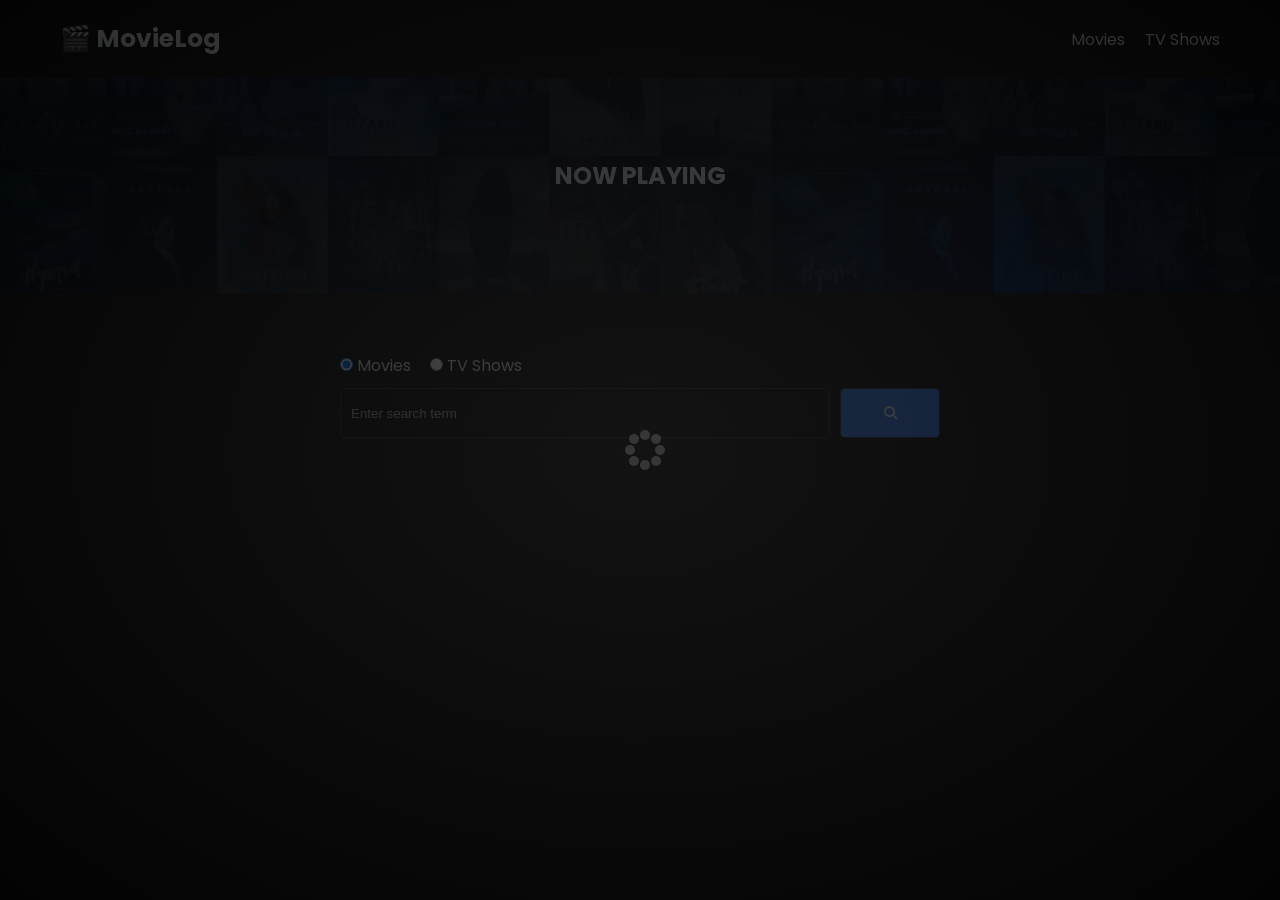
<file: index.html>
<!doctype html>
<html lang="en">
  <head>
    <meta charset="UTF-8" />
    <meta http-equiv="X-UA-Compatible" content="IE=edge" />
    <meta name="viewport" content="width=device-width, initial-scale=1.0" />
    <link rel="preconnect" href="https://fonts.googleapis.com" />
    <link rel="preconnect" href="https://fonts.gstatic.com" crossorigin />
    <link
      href="https://fonts.googleapis.com/css2?family=Poppins:wght@300;400;700&display=swap"
      rel="stylesheet"
    />
    <link rel="stylesheet" href="./lib/swiper.css" />
    <link rel="stylesheet" href="./lib/fontawesome.css" />
    <link rel="stylesheet" href="./css/style.css" />
    <link rel="stylesheet" href="./css/spinner.css" />
    <script src="./lib/swiper.js"></script>
    <script src="./js/script.js" defer></script>
    <title>MovieLog</title>
  </head>
  <body>
    <header class="main-header">
      <div class="container">
        <div class="logo"><a href="./index.html">🎬 MovieLog</a></div>
        <nav>
          <ul>
            <li>
              <a class="nav-link" href="./movies.html">Movies</a>
            </li>
            <li>
              <a class="nav-link" href="./shows.html">TV Shows</a>
            </li>
          </ul>
        </nav>
      </div>
    </header>

    <!-- Now Playing Section -->
    <section class="now-playing">
      <h2>Now Playing</h2>
      <div class="swiper">
        <div class="swiper-wrapper"></div>
      </div>
    </section>

    <!-- Search Movies -->
    <section class="search">
      <div class="container">
        <div id="alert"></div>
        <form action="./search.html" class="search-form">
          <!-- movies and shows radio box -->
          <div class="search-radio">
            <input type="radio" id="movie" name="type" value="movie" checked />
            <label for="movies">Movies</label>
            <input type="radio" id="tv" name="type" value="tv" />
            <label for="shows">TV Shows</label>
          </div>
          <div class="search-flex">
            <input
              type="text"
              name="search-term"
              id="search-term"
              placeholder="Enter search term"
            />
            <button class="btn" type="submit">
              <i class="fas fa-search"></i>
            </button>
          </div>
        </form>
      </div>
    </section>

    <!-- Footer -->
    <footer class="main-footer"></footer>

    <div class="spinner"></div>
  </body>
</html>
</file>
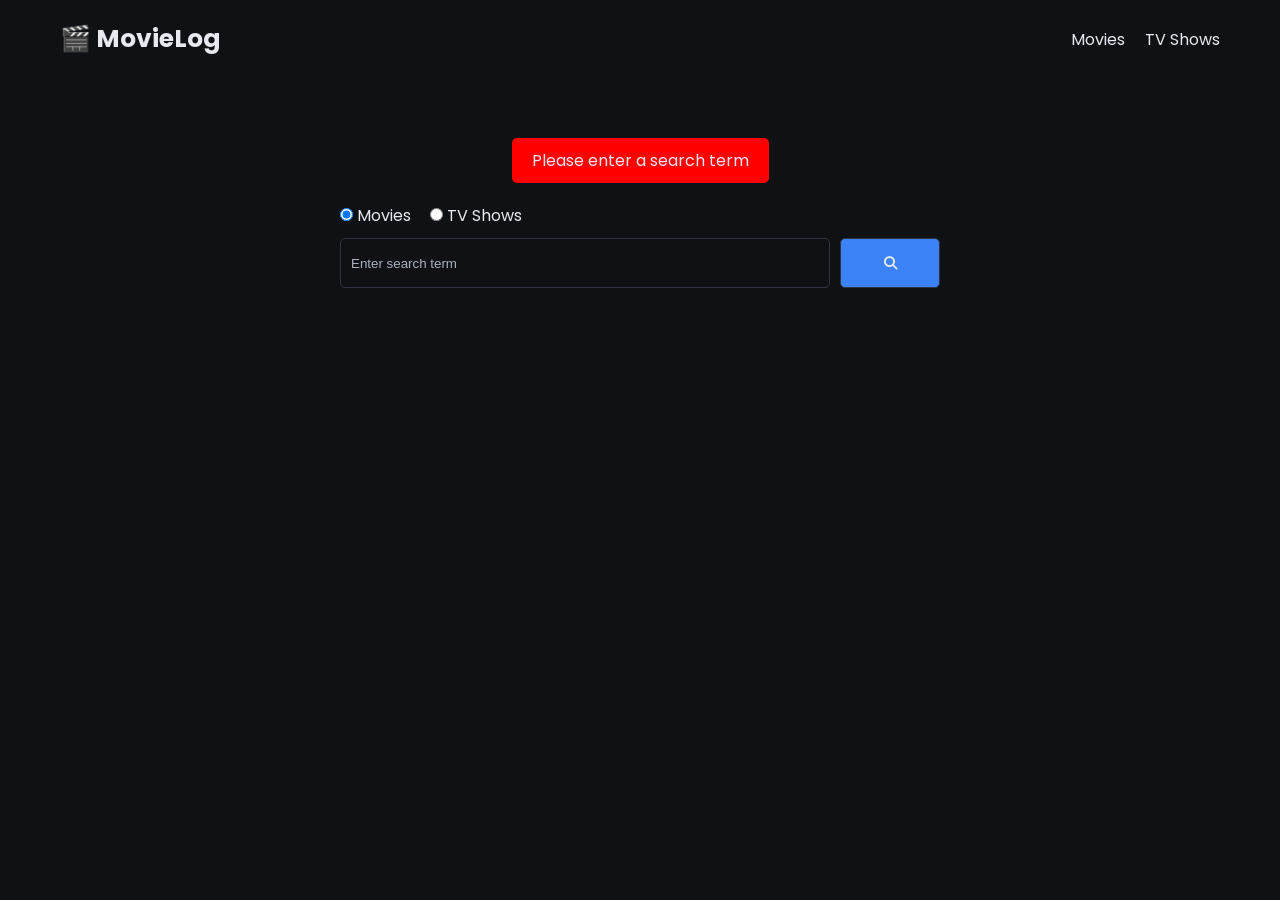
<file: search.html>
<!doctype html>
<html lang="en">
  <head>
    <meta charset="UTF-8" />
    <meta http-equiv="X-UA-Compatible" content="IE=edge" />
    <meta name="viewport" content="width=device-width, initial-scale=1.0" />
    <link rel="preconnect" href="https://fonts.googleapis.com" />
    <link rel="preconnect" href="https://fonts.gstatic.com" crossorigin />
    <link
      href="https://fonts.googleapis.com/css2?family=Poppins:wght@300;400;700&display=swap"
      rel="stylesheet"
    />
    <link rel="stylesheet" href="./lib/fontawesome.css" />
    <link rel="stylesheet" href="./css/style.css" />
    <link rel="stylesheet" href="./css/spinner.css" />
    <script src="./js/script.js" defer></script>
    <title>MovieLog | Search Movies & Shows</title>
  </head>
  <body>
    <header class="main-header alt-header">
      <div class="container">
        <div class="logo"><a href="./index.html">🎬 MovieLog</a></div>
        <nav>
          <ul>
            <li>
              <a class="nav-link" href="./movies.html">Movies</a>
            </li>
            <li>
              <a class="nav-link" href="./shows.html">TV Shows</a>
            </li>
          </ul>
        </nav>
      </div>
    </header>

    <!-- Search Movies -->
    <section class="search">
      <div class="container">
        <div id="alert"></div>
        <form action="./search.html" class="search-form">
          <div class="search-radio">
            <input type="radio" id="movie" name="type" value="movie" checked />
            <label for="movies">Movies</label>
            <input type="radio" id="tv" name="type" value="tv" />
            <label for="shows">TV Shows</label>
          </div>
          <div class="search-flex">
            <input
              type="text"
              name="search-term"
              id="search-term"
              placeholder="Enter search term"
            />
            <button class="btn" type="submit">
              <i class="fas fa-search"></i>
            </button>
          </div>
        </form>
      </div>
    </section>

    <!-- Search Results -->
    <section id="search-results-wrapper" class="container">
      <heading id="search-results-heading"></heading>
      <div id="search-results" class="grid"></div>
      <div id="pagination"></div>
    </section>

    <!-- Footer -->
    <footer class="main-footer"></footer>

    <div class="spinner"></div>
  </body>
</html>
</file>
<file: css/style.css>
*,
*::before,
*::after {
  box-sizing: border-box;
  padding: 0;
  margin: 0;
}

:root {
  --background-primary: #0f1115;
  --background-secondary: #272c38;
  --text-primary: #e6eaf0;
  --text-secondary: #aab2bf;
  --text-muted: #6b7280;
  --accent: #3b82f6;
  --card: #272c38;
  --border: #2e3440;
}

::selection {
  background-color: var(--text-primary);
  color: var(--background-primary);
}

body {
  font-family: "Poppins", sans-serif;
  font-size: 16px;
  background: var(--background-primary);
  color: var(--text-primary);
  overflow-x: hidden;
}

a {
  color: var(--text-primary);
  text-decoration: none;
}

ul {
  list-style: none;
}

.active {
  color: var(--accent);
  font-weight: 700;
}

.back {
  margin-top: 30px;
}

.btn {
  display: inline-block;
  padding: 0.5rem 1rem;
  border: 1px solid var(--border);
  border-radius: 5px;
  color: var(--text-primary);
  cursor: pointer;
  background: transparent;
  transition: all 0.3s ease-in-out;
}

.btn:hover {
  background: var(--background-secondary);
  border: 1px solid var(--background-secondary);
}

.btn:disabled {
  cursor: not-allowed;
}

.btn:disabled:hover {
  background: transparent;
  color: #fff;
}

.container {
  max-width: 1200px;
  width: 100%;
  margin: 0 auto;
  padding: 0 20px;
}

.main-header .container {
  display: flex;
  justify-content: space-between;
  align-items: center;
  padding: 0 20px;
}

.main-header {
  padding: 20px 0;
}

.main-header .logo {
  color: var(--text-primary);
  font-size: 25px;
  font-weight: 700;
}

.popular-heading {
  margin-top: 60px;
  margin-bottom: 10px;
}

.main-header ul {
  display: flex;
}

.main-header ul li {
  margin-left: 20px;
}

.main-header ul li a {
  font-size: 16px;
}

.main-header ul li a:hover {
  color: var(--accent);
}

/* Grid */
.grid {
  display: grid;
  grid-template-columns: repeat(auto-fit, minmax(250px, 1fr));
  grid-gap: 20px;
}

/* Card */
.card {
  background: var(--card);
  padding: 5px;
  border-radius: 5px;
}

.card img {
  width: 100%;
  border-radius: 5px;
}

.card-body {
  padding: 10px;
  font-size: 20px;
}

.card-body h5 {
  color: var(--text-primary);
}

.card-body p {
  color: var(--text-secondary);
}

.card:hover {
  transform: scale(1.05);
  transition: all 0.5s ease-in-out;
  background: var(--accent);
}

/* Footer */
.main-footer {
  background: var(--background-primary);
  padding: 20px 0;
  margin-top: 20px;
}

.main-footer .container {
  display: flex;
  justify-content: space-between;
  align-items: center;
}

.main-footer .container .logo {
  color: var(--text-primary);
  font-size: 25px;
  font-weight: 700;
}

.main-footer .container .social-links {
  display: flex;
  font-size: 20px;
}

.main-footer .container .social-links a {
  margin-left: 10px;
  color: var(--text-primary);
}

.main-footer .container .social-links a:hover {
  color: var(--accent);
}

/* Section: Now Playing */

section.now-playing {
  padding: 60px;
  background: url(../images/showcase-bg.jpg) no-repeat center center/cover;
}

section h2 {
  margin: 20px 0;
  margin-bottom: 40px;
  text-align: center;
  text-transform: uppercase;
}

/* Slider */
.swiper {
  width: 90%;
  max-width: 1200px;
  margin: 0 auto;
}

.swiper-slide {
  text-align: center;
  font-size: 18px;
  background: var(--color-primary);
  display: flex;
  flex-direction: column;
  justify-content: center;
  align-items: center;
}

.swiper-slide img {
  display: block;
  width: 100%;
  height: 100%;
  border-radius: 5px;
  object-fit: cover;
}

.swiper-rating {
  padding: 10px;
}

/* Movie Details */
.details-top {
  display: flex;
  justify-content: space-between;
  align-items: center;
  margin: 50px 0 30px;
}

.details-top img {
  width: 400px;
  height: 100%;
  margin-right: 60px;
  object-fit: cover;
}

.details-top p {
  margin: 20px 0;
}

.details-top .btn {
  margin-top: 20px;
}

.details-bottom li {
  margin: 15px 0;
  padding-bottom: 8px;
  border-bottom: 1px solid var(--border);
}

.container h2 {
  margin-bottom: 40px;
}

/* Search */
.search {
  padding: 60px;
  margin-bottom: 40px;
}

.search .container {
  display: flex;
  justify-content: center;
  align-items: center;
  flex-direction: column;
}

.search .container h2 {
  margin-bottom: 20px;
}

.search .container form {
  width: 100%;
  max-width: 600px;
}

.search-radio label {
  margin-right: 15px;
}

.search-flex {
  display: flex;
  justify-content: space-between;
  align-items: center;
  margin-top: 10px;
}

.search .container form input[type="text"] {
  flex: 6;
  width: 100%;
  height: 50px;
  padding: 10px;
  margin-right: 10px;
  border: 1px solid var(--border);
  border-radius: 5px;
  background: transparent;
  color: var(--text-primary);
}

.search .container form input[type="text"]::placeholder {
  color: var(--text-secondary);
}

.search .container form input[type="text"]:focus {
  outline: none;
}

.search .container form button {
  flex: 1;
  display: block;
  width: 100%;
  padding: 10px;
  border-radius: 5px;
  height: 50px;
  cursor: pointer;
  background: var(--accent);
  color: var(--text-primary);
}

.search .container form button:hover {
  background: transparent;
  color: var(--text-primary);
}

.pagination {
  margin-top: 40px;
}

.page-counter {
  margin-top: 10px;
  color: var(--text-muted);
  font-size: 14px;
}

/* Alert */
.alert {
  padding: 10px 20px;
  margin-bottom: 20px;
  border-radius: 5px;
}

.success {
  background: green;
}

.error {
  background: red;
}
</file>
<file: css/spinner.css>
/* Spinner From: https://codepen.io/tbrownvisuals/pen/edGYvx */
.spinner {
  position: fixed;
  z-index: 999;
  height: 2em;
  width: 2em;
  overflow: show;
  margin: auto;
  top: 0;
  left: 0;
  bottom: 0;
  right: 0;
  display: none;
}

.show {
  display: block;
}

/* Transparent Overlay */
.spinner:before {
  content: '';
  display: block;
  position: fixed;
  top: 0;
  left: 0;
  width: 100%;
  height: 100%;
  background: radial-gradient(rgba(20, 20, 20, 0.8), rgba(0, 0, 0, 0.8));

  background: -webkit-radial-gradient(
    rgba(20, 20, 20, 0.8),
    rgba(0, 0, 0, 0.8)
  );
}

/* :not(:required) hides these rules from IE9 and below */
.spinner:not(:required) {
  /* hide "loading..." text */
  font: 0/0 a;
  color: transparent;
  text-shadow: none;
  background-color: transparent;
  border: 0;
}

.spinner:not(:required):after {
  content: '';
  display: block;
  font-size: 10px;
  width: 1em;
  height: 1em;
  margin-top: -0.5em;
  -webkit-animation: spinner 150ms infinite linear;
  -moz-animation: spinner 150ms infinite linear;
  -ms-animation: spinner 150ms infinite linear;
  -o-animation: spinner 150ms infinite linear;
  animation: spinner 150ms infinite linear;
  border-radius: 0.5em;
  -webkit-box-shadow: rgba(255, 255, 255, 0.75) 1.5em 0 0 0,
    rgba(255, 255, 255, 0.75) 1.1em 1.1em 0 0,
    rgba(255, 255, 255, 0.75) 0 1.5em 0 0,
    rgba(255, 255, 255, 0.75) -1.1em 1.1em 0 0,
    rgba(255, 255, 255, 0.75) -1.5em 0 0 0,
    rgba(255, 255, 255, 0.75) -1.1em -1.1em 0 0,
    rgba(255, 255, 255, 0.75) 0 -1.5em 0 0,
    rgba(255, 255, 255, 0.75) 1.1em -1.1em 0 0;
  box-shadow: rgba(255, 255, 255, 0.75) 1.5em 0 0 0,
    rgba(255, 255, 255, 0.75) 1.1em 1.1em 0 0,
    rgba(255, 255, 255, 0.75) 0 1.5em 0 0,
    rgba(255, 255, 255, 0.75) -1.1em 1.1em 0 0,
    rgba(255, 255, 255, 0.75) -1.5em 0 0 0,
    rgba(255, 255, 255, 0.75) -1.1em -1.1em 0 0,
    rgba(255, 255, 255, 0.75) 0 -1.5em 0 0,
    rgba(255, 255, 255, 0.75) 1.1em -1.1em 0 0;
}

/* Animation */

@-webkit-keyframes spinner {
  0% {
    -webkit-transform: rotate(0deg);
    -moz-transform: rotate(0deg);
    -ms-transform: rotate(0deg);
    -o-transform: rotate(0deg);
    transform: rotate(0deg);
  }
  100% {
    -webkit-transform: rotate(360deg);
    -moz-transform: rotate(360deg);
    -ms-transform: rotate(360deg);
    -o-transform: rotate(360deg);
    transform: rotate(360deg);
  }
}
@-moz-keyframes spinner {
  0% {
    -webkit-transform: rotate(0deg);
    -moz-transform: rotate(0deg);
    -ms-transform: rotate(0deg);
    -o-transform: rotate(0deg);
    transform: rotate(0deg);
  }
  100% {
    -webkit-transform: rotate(360deg);
    -moz-transform: rotate(360deg);
    -ms-transform: rotate(360deg);
    -o-transform: rotate(360deg);
    transform: rotate(360deg);
  }
}
@-o-keyframes spinner {
  0% {
    -webkit-transform: rotate(0deg);
    -moz-transform: rotate(0deg);
    -ms-transform: rotate(0deg);
    -o-transform: rotate(0deg);
    transform: rotate(0deg);
  }
  100% {
    -webkit-transform: rotate(360deg);
    -moz-transform: rotate(360deg);
    -ms-transform: rotate(360deg);
    -o-transform: rotate(360deg);
    transform: rotate(360deg);
  }
}
@keyframes spinner {
  0% {
    -webkit-transform: rotate(0deg);
    -moz-transform: rotate(0deg);
    -ms-transform: rotate(0deg);
    -o-transform: rotate(0deg);
    transform: rotate(0deg);
  }
  100% {
    -webkit-transform: rotate(360deg);
    -moz-transform: rotate(360deg);
    -ms-transform: rotate(360deg);
    -o-transform: rotate(360deg);
    transform: rotate(360deg);
  }
}
</file>
